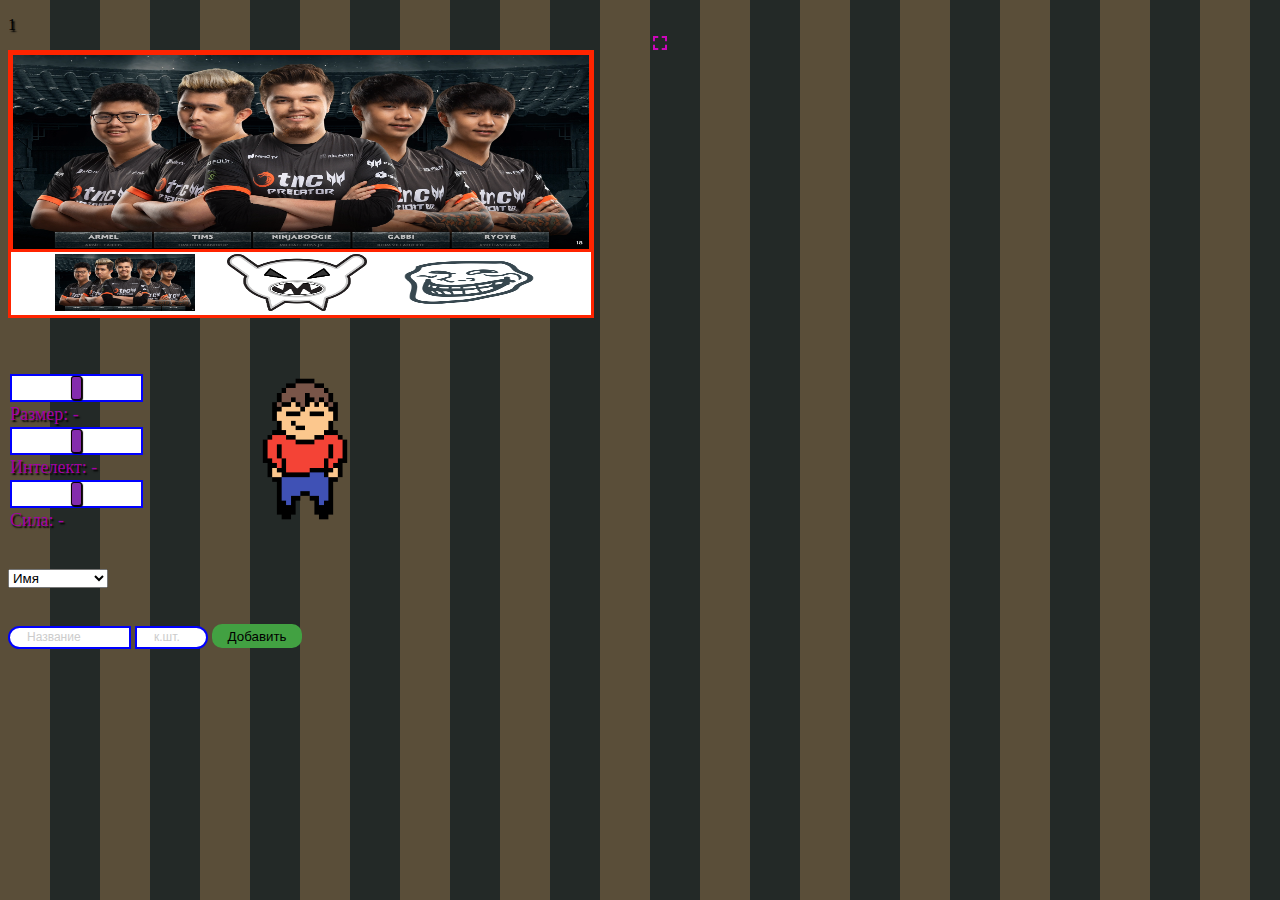
<file: index.html>
<!DOCTYPE html>
<a lang="ru">
<head>
    <meta charset="utf-8">
    <title>Практика</title>
    <link href="style.css" rel="stylesheet">
</head>
<body>
<p class="yes">1</p>
<div class="gallery">
<div class="bordergallery">
        <div class="bordergallery1">
<a class="focusbig" href="#" onclick="this.focus()">
<img class="bigPicture" src="3.png">
</a>
<a class="focuslittle" href="#" onclick="this.focus()">
<img class="littlePicture" src="3.png" style="left: 55px;">
</a>
<a class="focuslittle" href="#" onclick="this.focus()">
<img class="littlePicture" src="567.png" style="left: 227px;">
</a>
<a class="focuslittle" href="#" onclick="this.focus()">
<img class="littlePicture" src="lolo.png" style="left: 399px;">
</a>
</div>
</div>
</div>
<br>
<br>
<br>
<a href="#ads" id="reloadbutton">
<div class="timer1" href="#ads">
        <div class="closetimer hidden">
                <p class="closetimertext">Обновить таймер?</p>
        </div>
</div>
</a>
<div class="timer">
</div>
<div class="coolcharacter">
<img src="intelect.png" style="width:45px; position: absolute; left: 205px; z-index: 3; top: 385px;" class="intelect hidden">
<img src="intelect.png" style="width:45px; position: absolute; left: 205px; z-index: 3; top: 435px;" class="intelect hidden">
<img src="intelect.png" style="width:45px; position: absolute; left: 205px; z-index: 3; top: 485px;" class="intelect hidden">
<img src="power.png" style="width:45px; position: absolute; left: 355px; z-index: 3; top: 385px;" class="power hidden">
<img src="power.png" style="width:45px; position: absolute; left: 355px; z-index: 3; top: 435px;" class="power hidden">
<img src="power.png" style="width:45px; position: absolute; left: 355px; z-index: 3; top: 485px;" class="power hidden">
<img src="character.png" style="width: 150px; position: absolute; left: 230px;" class="character">

        <input type="range" class="charactersizescroll" min="1" max="3" value="2"> <p class="sizecharacter psize">Размер: -</p>
        <input type="range" class="characterintelectscroll" min="1" max="3" value="2"> <p class="intelectcharacter psize">Интелект: -</p>
        <input type="range" class="characterpowerscroll" min="1" max="3" value="2"> <p class="powercharacter psize">Сила: -</p>
</div>
<br>
<br>
<form action="#2">
        <select>
                <option value="1" selected>Имя</option>
                <option value="2">Возраст</option>
                <option value="3">Семейное п.</option>
        </select>
</form>
<br>
<br>
<div class="forma">
        <div class="listMessages">
                
        </div>
        <form class="form" action="file:///C:/Users/WokBlaster/Desktop/learnJS/index.html#">
        <input type="text" class="message-input1" placeholder="Название" required>
        <input type="number" class="message-input2" placeholder="к.шт." required>
        <button type="submit" class="message-button">Добавить</button>
        </form>
        <template id="template">
        <div class="message">
        <span class="message-name">Сообщение <span style="color:blue">#</span></span>
        <p class="message-text"></p>
        <button class="button-remove" type="button"></button>
        <p class="message-number"></p>
        <p class="message-amount"></p>
        <div class="message-amount1"></div>
        </div>
        </template>
        </div>
        </a>
    <script src="script.js"></script>
</body>
</file>
<file: style.css>
body {
    background-color: #232927;
    background-size: 100px 100px;
    background-image: linear-gradient(90deg, #5a4e39 50%, transparent 50%, transparent);
}
p {
    text-shadow: 1.5px 1.5px 1.5px rgb(0, 0, 0);
}
.bigPicture {
    position: absolute;
    display: flex;
    width: 576px;
    height: 194px;
}
.littlePicture {
    position: absolute;
    align-items: center;
    flex-direction: row;
    display: flex;
    width: 140px;
    height: 57px; 
    top: 254px;
}
.littlePicture:focus,
.littlePicture:hover {
    opacity: 0.7;
}
.focuslittle:focus img {
    border: 2px solid pink;
    transform: translateX(-2px);
}
.bordergallery {
    position: flex;
    width: 580px;
    height: 262px;
    position: flex;
    border: 3px solid #ff2400;
    background-color: rgb(255, 255, 255);
}
.bordergallery1 {
    width: 576px;
    height: 194px;
    position: flex;
    margin-left: -1px;
    margin-top: -1px;
    border: 3px solid #ff2400;
}
.message {
margin-top: 15px;
margin-bottom: 5px;
position: relative;
background-color: #b34ee6;
border: solid  rgba(196, 0, 0, 0.596) 3px;
border-style: dashed;
border-collapse: 1px;
border-radius: 10px 4px 4px 10px;
max-width: 250px;
height: 50px;
overflow: hidden;
white-space: normal;
}
.message-name {
    color: 	black;
    font-size: 13px;
}
.message-number {
    position: relative;
    top: -67px;
    left: 75px;
    color: blue;
    width: 30px;
}
.message-text {
    font-style: italic;
    position: relative;
    top: -10px;
    left: 6px;
}
.button-remove {
    visibility: hidden;
    right: 0px;
    top: 0px;
    position: absolute;
    width: 18px;
    height: 18px;
    padding: 0;
    background-color: #3f0061;
    background-image: url("xmark.png");
    background-repeat: no-repeat;
    background-position: center;
    background-size: 28px 28px;
    border: none;
    border-radius: 50%;
    user-select: none;
    touch-action: manipulation;
    cursor: pointer;
    font: inherit;
    font-size: 0;
}
.message:hover .button-remove {
    visibility: visible;
}
.message:hover .button-remove,
.message:focus .button-remove {
  visibility: visible;
  outline: none;
}

.message:focus-within .button-remove {
    visibility: visible;
    outline: none;
}
input {
    position: flex;
    border: 2px solid blue;
    padding-bottom: 3px;
    padding-left: 17px;
    padding-right: -9px;
}
.message-input1::placeholder,
.message-input2::placeholder{
    color: #cccccc;
    font-size: 12px;
}
input:hover {
    border-color: #56cf4c;
    outline: none;
}
input:focus {
    border-color: red;
    outline: none;
}
.message-input1 {
    border-radius: 15px 0px 0px 15px;
    width: 100px;
}
.message-input2 {
    border-radius: 0px 15px 15px 0px;
    width: 50px;
 }
 .message-button {
     position: relative;
     background-color: rgb(66, 161, 66);
     border: none;
     border-radius: 10px;
     width: 90px;
     height: 24px;
     cursor: pointer;
 }
 .message-button:focus {
 outline: none;
 }
 .message-amount1 {
     position: relative;
     left: 185px;
     top: -1000px;
     font-weight: bolder;
     border: 1px rgba(196, 0, 0, 0.596) solid;
     height: 9000px;
     width: 0px;
 }
 .message-amount {
    position: absolute;
    left: 210px;
    top: 4px;
    font-weight: bolder;
}
.littleclass {
    position: absolute;
    left: 205px;
    top: 7px;
    font-size: 10px;
}
.hidden {
    visibility: hidden;
}
.timer {
    left: 51%;
    top: 36px;
    position: absolute;
    font-family: FRANKLIN GOTHIC MEDIUM;
    color: rgb(204, 6, 187);
    font-size: 30px;
    font-weight: bolder;
    font-stretch: extra-expanded;
    border: dashed 2px rgb(204, 6, 187);
    padding: 5px;
}
.closetimer {
    position: absolute;
    left: 0;
    top: 60px;
    width: 100px;
    height: 60px;
    background-size: 40px;
    background-color: #3f0061;
}
.closetimertext {
    text-align: center;
    font-family: FRANKLIN GOTHIC MEDIUM;
    color: rgb(204, 6, 187);
    position: absolute;
    width: 100px;
    height: 60px;
    top: -5px;
}
.timer1 {
    position: absolute;
    left: 50%;
    top: 30px;
    width: 100px;
    height: 60px;
    z-index: 1;
}
.timer1:hover .closetimer {
visibility: visible !important;
}
.top {
    margin-top: -300px !important;
}

input[type=range] {
    position: flex;
    display: flex;
    flex-direction: column;
    -webkit-appearance: none;
    padding: 0px;
}
input[type=range]::-webkit-slider-thumb {
    -webkit-appearance: none;
    box-shadow: 1px 1px 1px #030000, 0px 0px 1px #0d0d0d;
    border: 1px solid #0a0101;
    height: 24px;
    width: 11px;
    border-radius: 3px;
    background: #842cad;
    cursor: pointer;
}
.psize {
    font-family: FRANKLIN GOTHIC MEDIUM;
    font-size: 18px;
    color: rgb(165, 1, 165);
    margin: 2px;
    outline: none;
    user-select: none;
}
.charactersmall {
     width: 80px !important;
}
.characterbig {
    width: 200px !important;
}
.smallintelect {
    width: 24px !important;
}
.bigintelect {
    width: 56px !important;
}
.a1 {
    top: 385px !important;
}
.a2 {
    top: 410px !important;
}
.a3 {
    top: 435px !important;
}
.b1 {
    top: 385px !important;
}
.b2 {
    top: 450px !important;
}
.b3 {
    top: 510px !important;
}
.p1 {
    top: 385px !important;
    left: 300px !important;
}
.p2 {
    top: 410px !important;
    left: 300px !important;
}
.p3 {
    top: 435px !important;
    left: 300px !important;
}
.pb1 {
    top: 385px !important;
    left: 405px !important;
}
.pb2 {
    top: 450px !important;
    left: 405px !important;
}
.pb3 {
    top: 510px !important;
    left: 405px !important;
}
</file>
